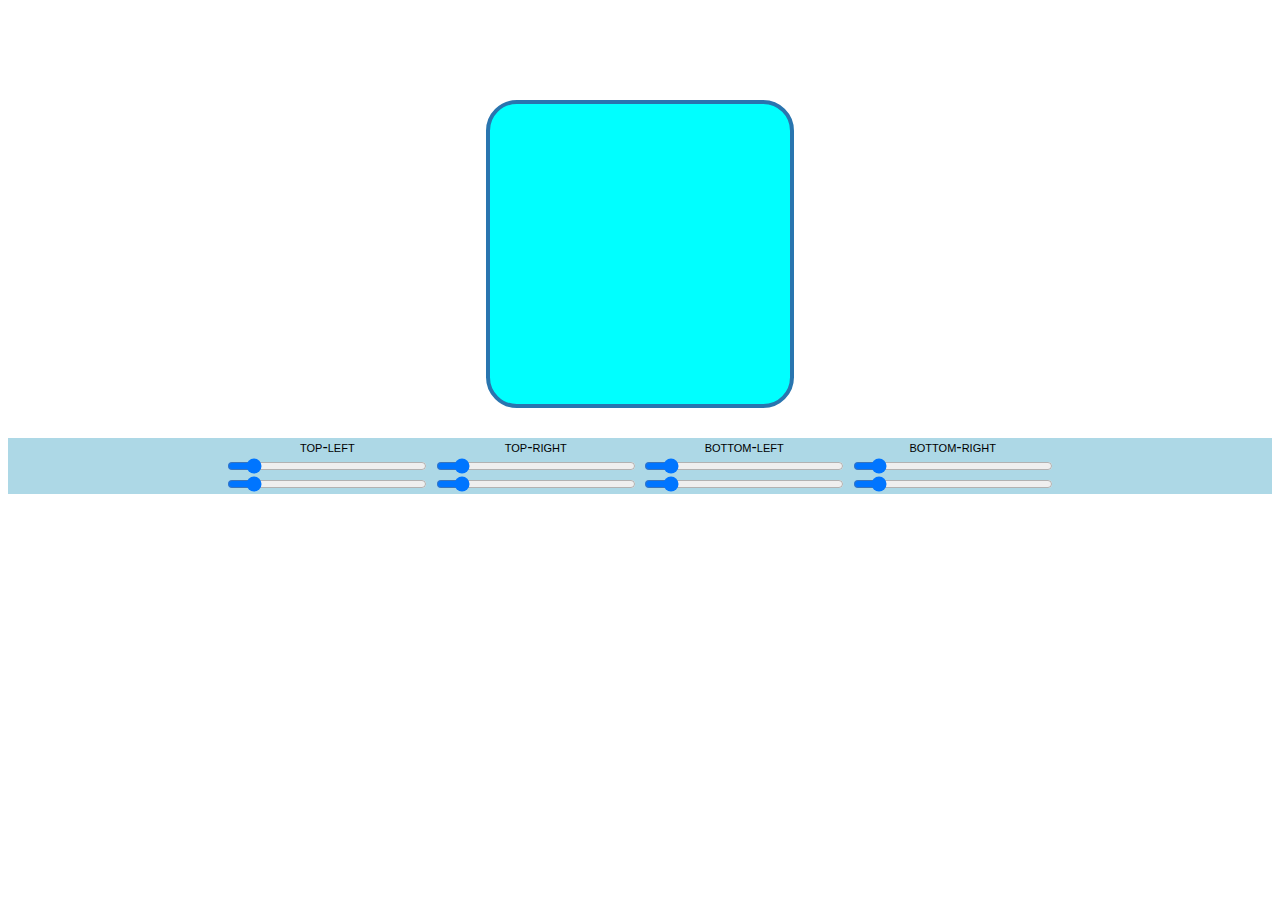
<file: beginner/border-radius-prev/index.html>
<!DOCTYPE html>
<html lang="en">

<head>
  <meta charset="utf-8">
  <title></title>
  <link href="style.css" rel="stylesheet" />
</head>

<body>
  <div id="box"></div>
  <div style="background-color: lightblue; margin:auto; text-align: center;">
    <div class="col">
      <div>top-left</div>
      <input type="range" min="0" max="100" id="x1" value=10 />
      <input type="range" min="0" max="100" id="y1" value=10 />
    </div>
    <div class="col">
      <div>top-right</div>
      <input type="range" min="0" max="100" id="x2" value=10 />
      <input type="range" min="0" max="100" id="y2" value=10 />
    </div>
    <div class="col">
      <div>bottom-left</div>
      <input type="range" min="0" max="100" id="x3" value=10 />
      <input type="range" min="0" max="100" id="y3" value=10 />
    </div>
    <div class="col">
      <div>bottom-right</div>
      <input type="range" min="0" max="100" id="x4" value=10 />
      <input type="range" min="0" max="100" id="y4" value=10 />
    </div>
  </div>
  <script src="code.js"></script>
</body>

</html>
</file>
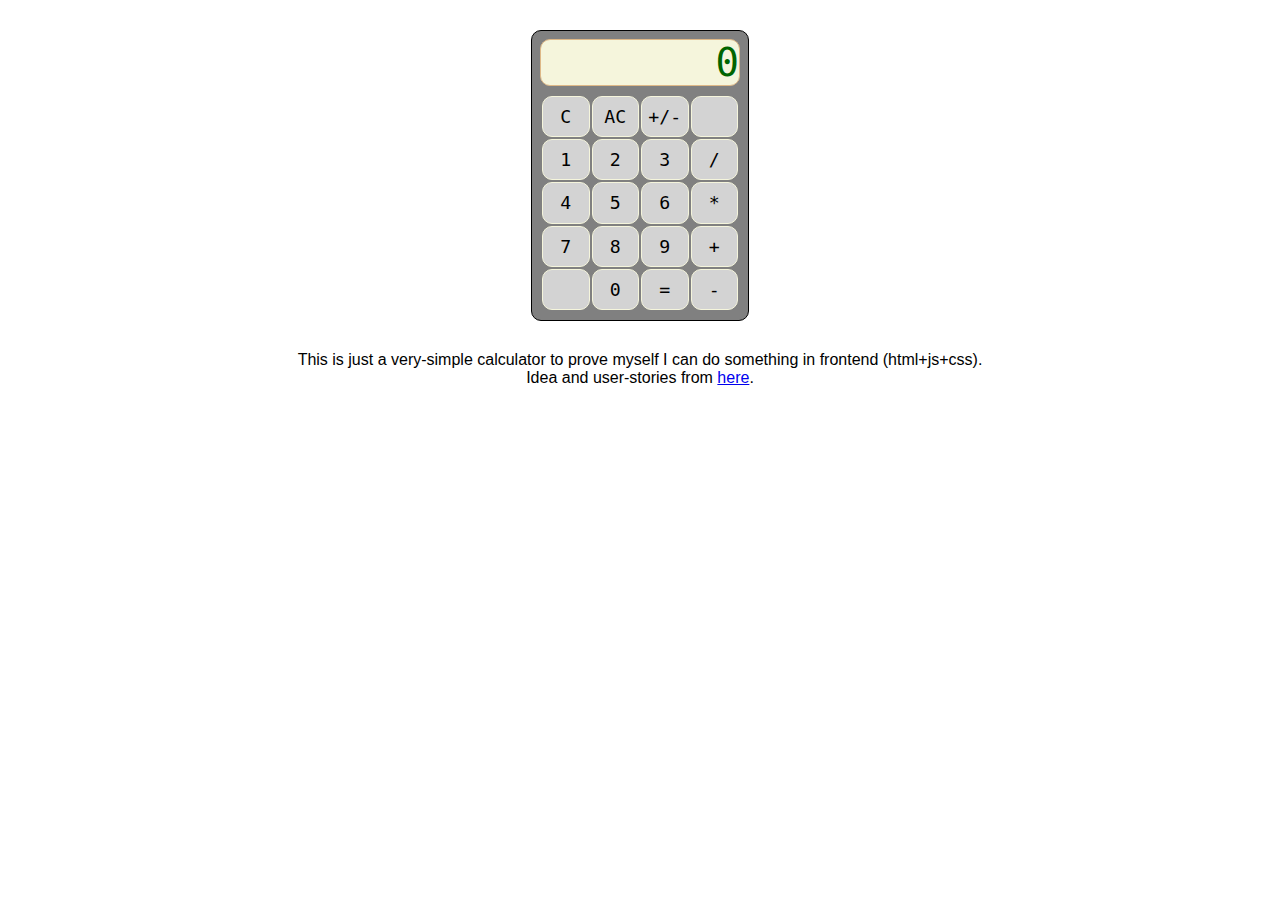
<file: beginner/calculator/index.html>
<!DOCTYPE html>
<html lang="en">
<head>
  <meta charset="utf-8">
  <title></title>
  <link href="calculator.css" rel="stylesheet" />
</head>
<body>
  <div id="calculatorBox">
    <div id="cipherField">00000000</div>
    <div id="buttonsBox">
      <div class="divRow">
        <div class="divCell">C</div>
        <div class="divCell">AC</div>
        <div class="divCell">+/-</div>
        <div class="divCell"></div>
      </div>
      <div class="divRow">
        <div class="divCell">1</div>
        <div class="divCell">2</div>
        <div class="divCell">3</div>
        <div class="divCell">/</div>
      </div>
      <div class="divRow">
        <div class="divCell">4</div>
        <div class="divCell">5</div>
        <div class="divCell">6</div>
        <div class="divCell">*</div>
      </div>
      <div class="divRow">
        <div class="divCell">7</div>
        <div class="divCell">8</div>
        <div class="divCell">9</div>
        <div class="divCell">+</div>
      </div>
      <div class="divRow">
        <div class="divCell"></div>
        <div class="divCell">0</div>
        <div class="divCell">=</div>
        <div class="divCell">-</div>
      </div>
    </div>
  </div>
  <div class = "explanation">
    This is just a very-simple calculator to prove myself I can do something in frontend (html+js+css).<br />
    Idea and user-stories from <a href = "https://github.com/florinpop17/app-ideas/blob/master/Projects/1-Beginner/Calculator-App.md">here</a>.
  </div>
  <script src="calculator.js"></script>
</body>
</html>
</file>
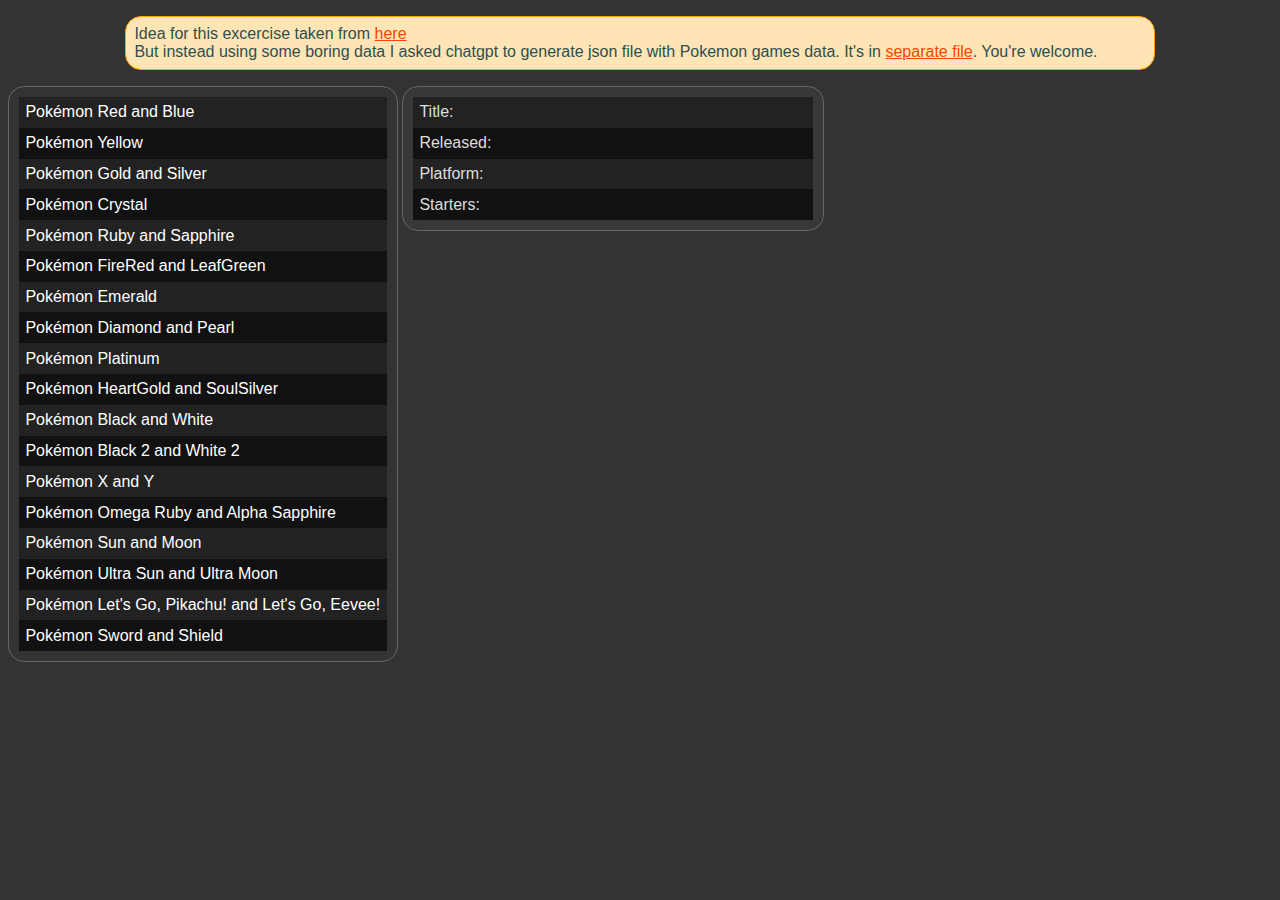
<file: beginner/json_database/index.html>
<!DOCTYPE html>
<html lang="en">

<head>
    <meta charset="utf-8">
    <title></title>
    <link href="database.css" rel="stylesheet" />
</head>

<body>
    <div id="explanation">
        Idea for this excercise taken from <a href="https://github.com/florinpop17/app-ideas/blob/master/Projects/1-Beginner/Cause-Effect-App.md">here</a><br/>
        But instead using some boring data I asked chatgpt to generate json file with Pokemon games data. It's in <a href="pokemon_games_with_starters.js">separate file</a>. You're welcome.
    </div>
    <div id="list">
        <a href="#" onclick="display(1)"> something something</a>
        <a href=""> something something</a>
        <a href=""> something something</a>
        <a href=""> something something</a>
        <a href=""> something something</a>
    </div>
    <div id="display">
        <p>Title: <span id="title"></span></p>
        <p>Released: <span id="released"></span></p>
        <p>Platform: <span id="platrofm"></span></p>
        <p>Starters: <span id="starters"></span></p>

    </div>
    
    <script src="pokemon_games_with_starters.js"></script>
    <script src="database.js"></script>
</body>

</html>
</file>
<file: beginner/border-radius-prev/style.css>
* {
    font-family: Arial, Helvetica, sans-serif;
    font-variant: small-caps;
}

#box {
    margin: auto;
    margin-bottom: 30px;
    margin-top: 100px;
    width: 300px;
    height: 300px;
    background-color: aqua;
    border-style: solid;
    border-color: rgb(41, 117, 175);
    border-width: 4px;
    vertical-align: middle;
}

.col {
    display: inline-block;
}

.col input {
    width: 200px;
    text-align: center;
    display: block;
}

code {
    color: darkgray;
}
</file>
<file: beginner/calculator/calculator.css>
* {
    border-radius: 10px;
}

#calculatorBox {
    border: solid black 1px;
    border-radius: 10px;
    margin: 30px auto 30px auto;
    padding: 8px;
    width: 200px;
    min-height: 200px;
    background-color: gray;
}

#cipherField {
    border: 1px solid burlywood;
    background-color: beige;
    margin: auto;
    margin-bottom: 8px;
    font-family: monospace;
    text-align: right;
    font-size: 3em;
    color: darkgreen;
}

#buttonsBox {
    display: table;
    margin: auto;
    width: inherit;
    height: inherit;
    border-spacing: .15em;
}

.divRow {
    display: table-row;
    width: max-content;
}

.divCell {
    display: table-cell;
    border: 1px solid beige;
    width: 25%;
    text-align: center;
    font-size: 1.4em;
    font-family: monospace;
    vertical-align: middle;
    padding-top: .5em;
    padding-bottom: .5em;
    cursor: pointer;
    background-color: lightgray;
    user-select: none;
}

.explanation {
    font-family: sans-serif;
    margin: auto;
    text-align:center;
}
</file>
<file: beginner/json_database/database.css>
body {
    background-color: #333;
    font-family: 'Segoe UI', Tahoma, Geneva, Verdana, sans-serif;
    color: #dedede;
}

#list {
    display: inline-block;
    margin: auto;
    border: 1px solid #666;
    padding: 10px;

    /* wow ... we can do that! */
    a {
        display: block;
        color: white;
        text-decoration: none;
        padding: .4em;
    }

    a:nth-child(odd) {
        background-color: #222
    }

    a:nth-child(even) {
        background-color: #111;
    }
}

#display {
    vertical-align: top;
    min-width: 400px;
    display: inline-block;
    background-color: #383838;
    border: 1px solid #666;
    padding: 10px;

    p {
        padding: .4em;
        margin: 0px;
    }

    p:nth-child(odd) {
        background-color: #222;
    }

    p:nth-child(even) {
        background-color: #111;
    }
}

#explanation {
    display: block;
    width: 80%;
    margin:auto;
    margin-top: 16px;
    margin-bottom: 16px;
    background-color: moccasin;
    color: darkslategray;
    padding: .5em;
    border: 1px solid orange;
    a { color: orangered;}
}

div {
    border-radius: 1em;
}
</file>
